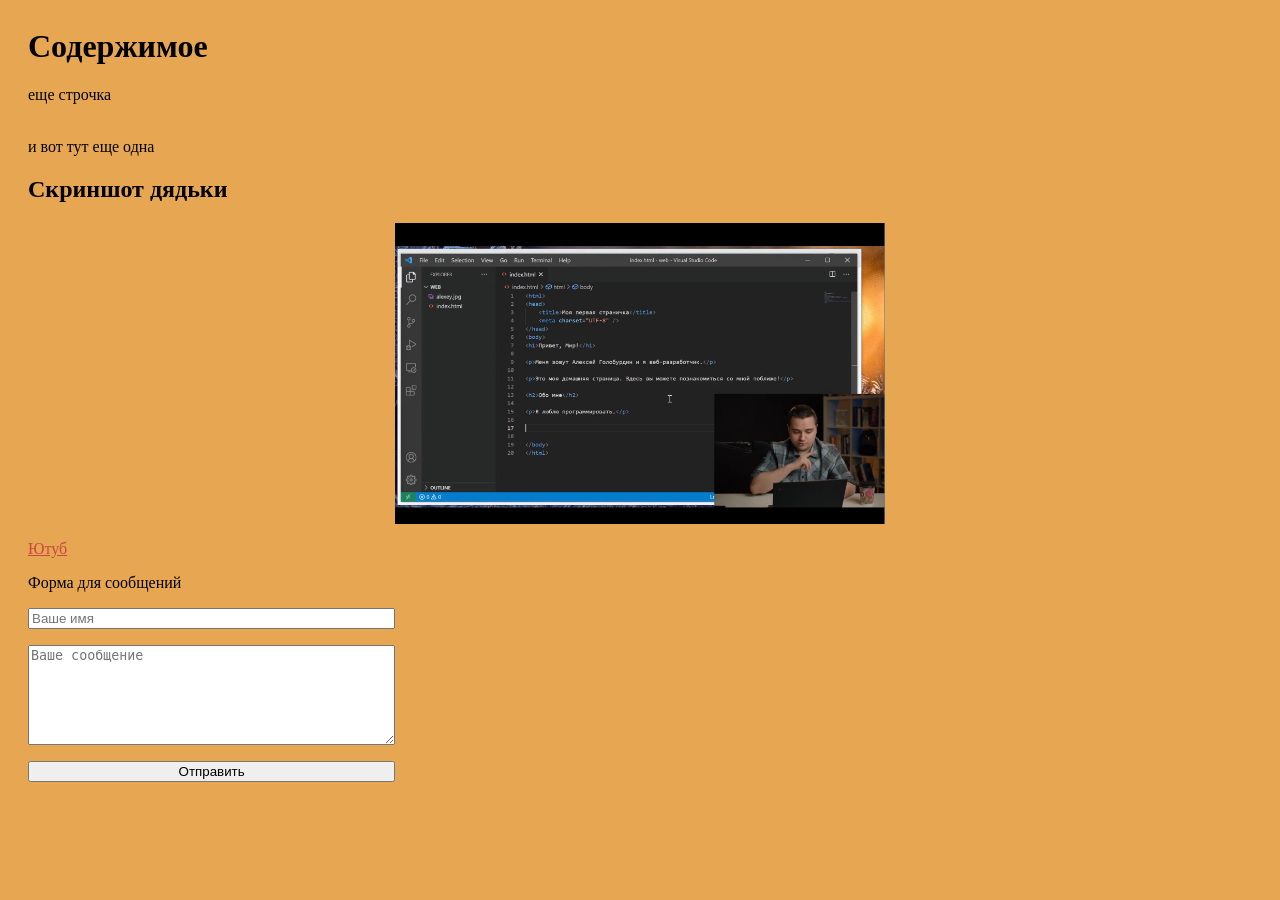
<file: index.html>
<html>
    <head>
        <title>Страничка</title>
        <meta charset="UTF-8">
        <link rel="stylesheet" href="style.css">
    </head>
    <body>

        <!-- Google tag (gtag.js) -->
        <script async src="https://www.googletagmanager.com/gtag/js?id=G-LXGCJFBWDJ"></script>
        <script>
        window.dataLayer = window.dataLayer || [];
        function gtag(){dataLayer.push(arguments);}
        gtag('js', new Date());

        gtag('config', 'G-LXGCJFBWDJ');
        </script>

        <!-- Yandex.Metrika counter -->
        <script type="text/javascript" >
            (function(m,e,t,r,i,k,a){m[i]=m[i]||function(){(m[i].a=m[i].a||[]).push(arguments)};
            m[i].l=1*new Date();
            for (var j = 0; j < document.scripts.length; j++) {if (document.scripts[j].src === r) { return; }}
            k=e.createElement(t),a=e.getElementsByTagName(t)[0],k.async=1,k.src=r,a.parentNode.insertBefore(k,a)})
            (window, document, "script", "https://mc.yandex.ru/metrika/tag.js", "ym");
        
            ym(95418642, "init", {
                clickmap:true,
                trackLinks:true,
                accurateTrackBounce:true
            });
        </script>
        <noscript><div><img src="https://mc.yandex.ru/watch/95418642" style="position:absolute; left:-9999px;" alt="" /></div></noscript>
        <!-- /Yandex.Metrika counter -->

        <h1>Содержимое</h2>

        <p>еще строчка</p><br>

        и вот тут еще одна

        <h2>Скриншот дядьки</h2>
        <p><img id="manScreen" class="screenshot centered" src="дядька.png" alt=""></p>
        <a href="https://www.youtube.com/">Ютуб</a>
    
<script type="text/javascript">
    window.onload = function(){
        // let h1 = document.querySelector('h1');
        // h1.addEventListener("click", function(){
        //     h1.style.color = "green";
        //     document.querySelector('img').style.display = "none";
        // })
        document.querySelector('p:nth-child(2)').style.color = "green";
    }
    
</script>

        <form action="/send-feedback/" class="feedback-form" method="post">
            <p>Форма для сообщений</p>
            <p><input type="text" name="name" placeholder="Ваше имя" /></p>
            <p><textarea name="message" placeholder="Ваше сообщение"></textarea></p>
            <p><input type="submit" value="Отправить" /></p>
        </form>
    
    </body>
</html>
</file>
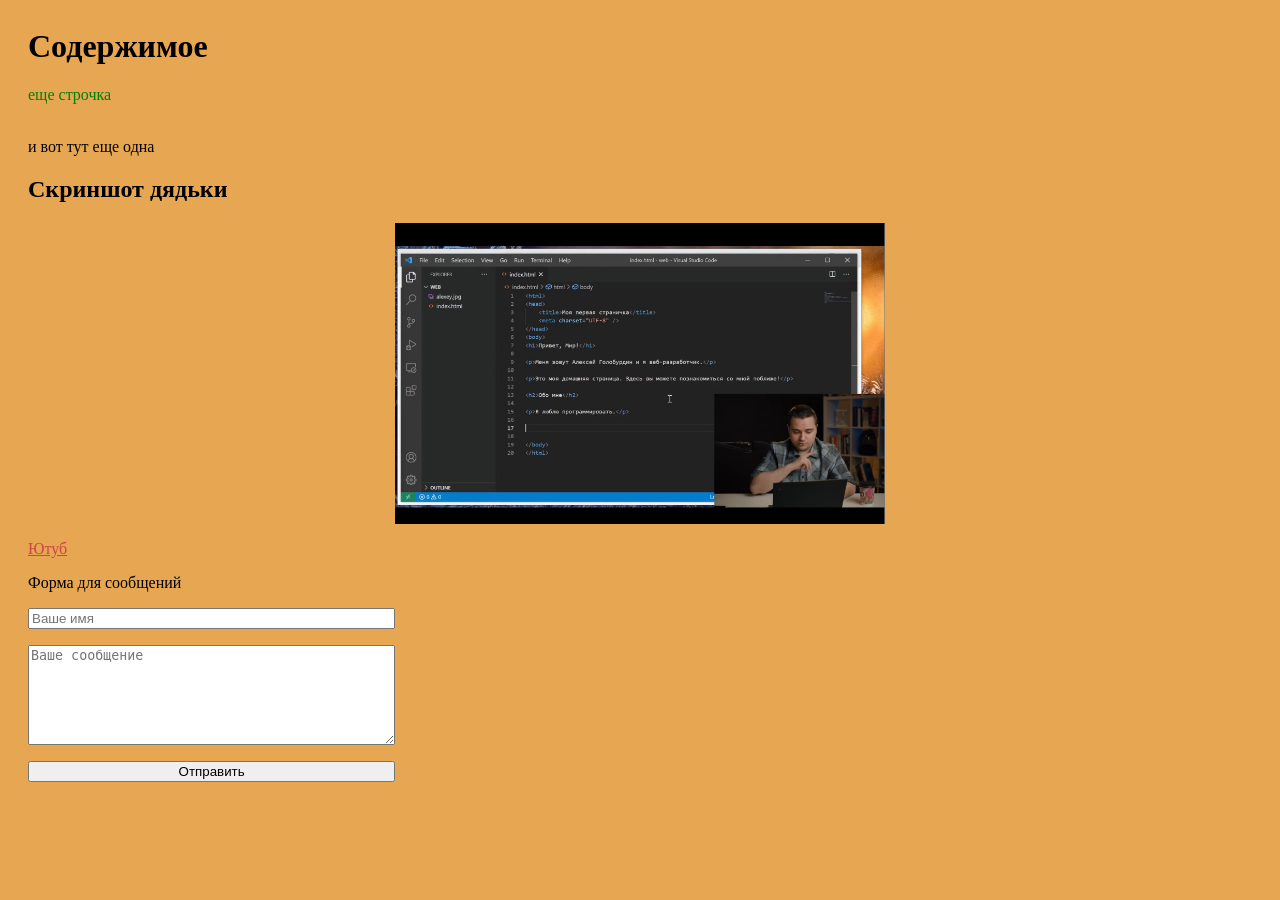
<file: html/index.html>
<html>
    <head>
        <title>Страничка</title>
        <meta charset="UTF-8">
        <link rel="stylesheet" href="/css/style.css">
    </head>
    <body>
        <h1>Содержимое</h2>

        <p>еще строчка</p><br>

        и вот тут еще одна

        <h2>Скриншот дядьки</h2>
        <p><img id="manScreen" class="screenshot centered" src="/img/дядька.png" alt=""></p>
        <a href="https://www.youtube.com/">Ютуб</a>
    
<script type="text/javascript">
    window.onload = function(){
        // let h1 = document.querySelector('h1');
        // h1.addEventListener("click", function(){
        //     h1.style.color = "green";
        //     document.querySelector('img').style.display = "none";
        // })
        document.querySelector('p:nth-child(2)').style.color = "green";
    }
    
</script>

        <form action="/send-feedback/" class="feedback-form" method="post">
            <p>Форма для сообщений</p>
            <p><input type="text" name="name" placeholder="Ваше имя" /></p>
            <p><textarea name="message" placeholder="Ваше сообщение"></textarea></p>
            <p><input type="submit" value="Отправить" /></p>
        </form>
    
    </body>
</html>
</file>
<file: style.css>
img.screenshot  {
    width: 40%;
}
.centered {
    display: block;
    margin-left: auto;
    margin-right: auto;
    text-align: center;
}
body {
    background-color: rgb(231, 166, 81);
    padding: 20px;
}
a {
    color: rgb(201, 71, 71);
}
.feedback-form input, textarea{
    width: 30%
}
.feedback-form textarea{
    height: 100px;
}
</file>
<file: css/style.css>
img.screenshot  {
    width: 40%;
}
.centered {
    display: block;
    margin-left: auto;
    margin-right: auto;
    text-align: center;
}
body {
    background-color: rgb(231, 166, 81);
    padding: 20px;
}
a {
    color: rgb(201, 71, 71);
}
.feedback-form input, textarea{
    width: 30%
}
.feedback-form textarea{
    height: 100px;
}
</file>
